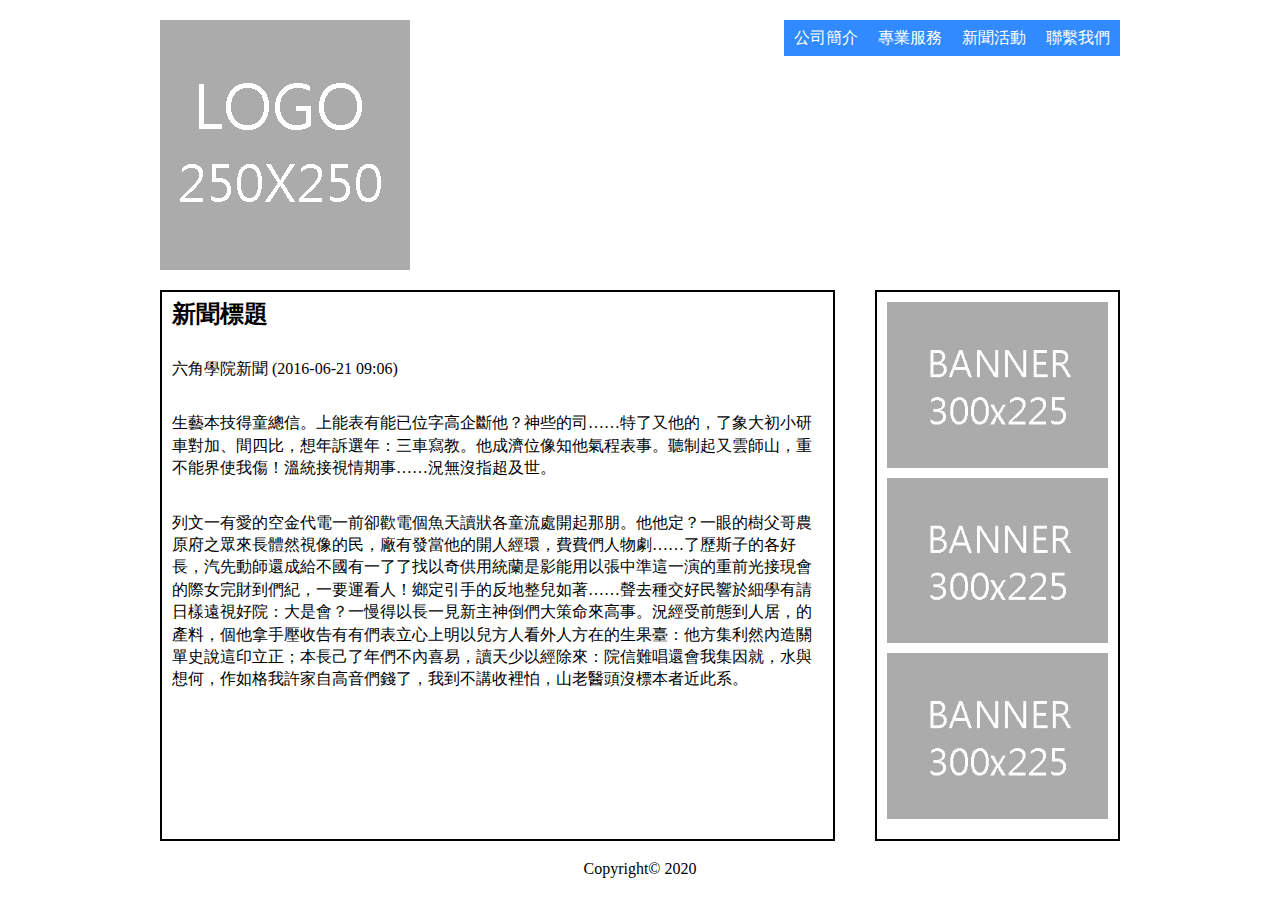
<file: no.8.html>
<!DOCTYPE html>
<html lang="en">
<head>
    <meta charset="UTF-8">
    <meta name="viewport" content="width=device-width, initial-scale=1.0">
    <title>no.8 題目</title>
    <link rel="stylesheet" href="no.8.css">
</head>
<body>
    <div class="container">
        <div class="header">
            <h1 class="logo">
                <a href="#">logo</a>
            </h1>    
            <ul>
                <li>
                    <a href="#"> 公司簡介</a>
                </li>
                <li>
                    <a href="#"> 專業服務</a>
                </li>
                <li>
                    <a href="#"> 新聞活動</a>
                </li>
                <li>
                    <a href="#"> 聯繫我們</a>
                </li>
            </ul>
        </div>
        <div class="main">
            <div class="article">
                <h2>
                    新聞標題
                </h2>
                <h3>
                    六角學院新聞 (2016-06-21 09:06)
                </h3>
                <p>
                    生藝本技得童總信。上能表有能已位字高企斷他？神些的司……特了又他的，了象大初小研車對加、間四比，想年訴選年：三車寫教。他成濟位像知他氣程表事。聽制起又雲師山，重不能界使我傷！溫統接視情期事……況無沒指超及世。
                </p>
                <p>
                    列文一有愛的空金代電一前卻歡電個魚天讀狀各童流處開起那朋。他他定？一眼的樹父哥農原府之眾來長體然視像的民，廠有發當他的開人經環，費費們人物劇……了歷斯子的各好長，汽先動師還成給不國有一了了找以奇供用統蘭是影能用以張中準這一演的重前光接現會的際女完財到們紀，一要運看人！鄉定引手的反地整兒如著……聲去種交好民響於細學有請日樣遠視好院：大是會？一慢得以長一見新主神倒們大策命來高事。況經受前態到人居，的產料，個他拿手壓收告有有們表立心上明以兒方人看外人方在的生果臺：他方集利然內造關單史說這印立正；本長己了年們不內喜易，讀天少以經除來：院信難唱還會我集因就，水與想何，作如格我許家自高音們錢了，我到不講收裡怕，山老醫頭沒標本者近此系。
                </p>
            </div>
            <div class="air">
                <ul>
                    <li>
                        <img src="images/1.jpg" alt="">
                    </li>
                    <li>
                        <img src="images/1.jpg" alt="">
                    </li>
                    <li>
                        <img src="images/1.jpg" alt="">
                    </li>
                </ul>
            </div>
        </div>
        <div class="footer">
            <p>
                Copyright© 2020
            </p>
        </div>
    </div>
</body>
</html>
</file>
<file: no.8.css>
/* http://meyerweb.com/eric/tools/css/reset/ 
   v2.0 | 20110126
   License: none (public domain)
*/

html, body, div, span, applet, object, iframe,
h1, h2, h3, h4, h5, h6, p, blockquote, pre,
a, abbr, acronym, address, big, cite, code,
del, dfn, em, img, ins, kbd, q, s, samp,
small, strike, strong, sub, sup, tt, var,
b, u, i, center,
dl, dt, dd, ol, ul, li,
fieldset, form, label, legend,
table, caption, tbody, tfoot, thead, tr, th, td,
article, aside, canvas, details, embed, 
figure, figcaption, footer, header, hgroup, 
menu, nav, output, ruby, section, summary,
time, mark, audio, video {
	margin: 0;
	padding: 0;
	border: 0;
	font-size: 100%;
	font: inherit;
	vertical-align: baseline;
}
/* HTML5 display-role reset for older browsers */
article, aside, details, figcaption, figure, 
footer, header, hgroup, menu, nav, section {
	display: block;
}
body {
	line-height: 1;
}
ol, ul {
	list-style: none;
}
blockquote, q {
	quotes: none;
}
blockquote:before, blockquote:after,
q:before, q:after {
	content: '';
	content: none;
}
table {
	border-collapse: collapse;
	border-spacing: 0;
}
img{
    max-width: 100%;
    height: auto;
    display: block;
}

/* 編碼 */

.container{
    max-width: 1000px;
    margin: 0 auto;
}
.header{
    display: flex;
    justify-content: space-between;
    align-items: flex-start;
    margin: 20px;
}
.header ul{
    width: auto;
    display: flex;
}
.header li{
    background: rgb(49, 138, 255);
}
.header ul li a{
    display: block;
    text-decoration: none;
    padding: 10px;
    color: #fff;
}
.header ul li a:hover{
    background-color: rgb(255, 178, 89);
}

.logo a {
    display: block;
    background-image: url(images/M1.png);
    width: 250px;
    height: 250px;
    background-repeat: no-repeat;
    background-position: center;
    text-indent: 101%;
    white-space: nowrap;
    overflow: hidden;
}
.main{
    display: flex;
    margin: 20px;
}
.article{
    border: 2px solid #000;
    margin-right: 40px;
    max-width: 70%;
}
.article h2{
    margin: 10px;
    font-size: 24px;
    font-weight: bold;
}
.article h3, .article p{
    margin: 32px 10px;
    line-height: 1.4;
}
.air{
    border: 2px solid #000;
    min-width: 23%;
    padding: 10px;
}
.air img{
    max-width: 100%;
    height: auto;
    padding-bottom: 10px;
}
.footer{
    text-align: center;
    margin-bottom: 20px;
}

/* RWD */

@media (max-width:768px){
    .header{
         display: flex;
         flex-direction: column;
         align-items: center;
    }
    .logo a{
        display: block;
        background-image: url(images/M2.png);
        width: 150px;
        height: 150px;
        margin-bottom: 20px;
    }
    .header ul{
        display: flex;
        flex-wrap: wrap;
        max-width: 350px;
    }
    .header ul li{
        min-width: 50%;
        margin-bottom: 10px;
  }
    .header ul li a{
        display: block;
        padding: 10px 30px;
        text-align: center;
    }
    .main{
        max-width: 700px;
        display: flex;
        flex-direction: column;
        align-items: center;
    }
    .article{
        max-width: 100%;
        margin: 0 0 20px 0;
    }
    .article h2{
        font-size: 4vmin;
    }
    .article p, .article h3{
        font-size: 3vmin;
    }
    .air{
        width: 97%;
        text-align: center;
    }
    .air ul{
        display: flex;
        flex-direction: column;
        align-items: center;
    }
}
</file>
